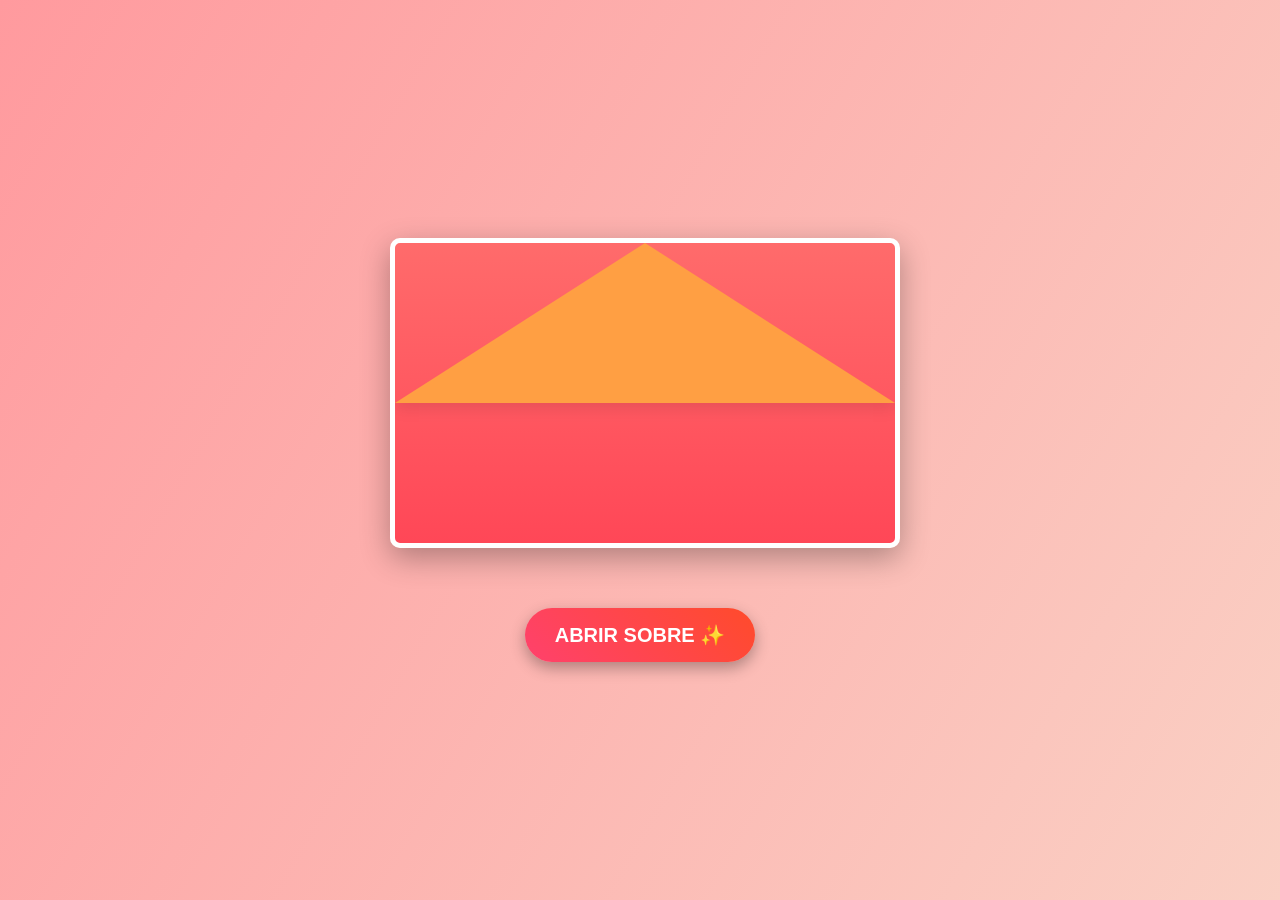
<file: index.html>
<!DOCTYPE html>
<html lang="es">
<head>
    <meta charset="UTF-8">
    <meta name="viewport" content="width=device-width, initial-scale=1.0">
    <title>Feliz Cumpleaños Estephany Gabriela</title>
    <style>
        body {
            margin: 0;
            padding: 0;
            background: linear-gradient(120deg, #ff9a9e, #fad0c4);
            font-family: "Comic Sans MS", cursive, sans-serif;
            display: flex;
            justify-content: center;
            align-items: center;
            height: 100vh;
            flex-direction: column;
            overflow: hidden;
        }

        .container {
            position: relative;
            width: 500px;
            height: 350px;
            perspective: 1000px;
        }

        .envelope {
            position: relative;
            width: 500px;
            height: 300px;
            background: linear-gradient(to bottom, #ff6b6b, #ff4757);
            border-radius: 10px;
            overflow: hidden;
            box-shadow: 0 10px 30px rgba(0,0,0,0.3);
            display: flex;
            justify-content: center;
            align-items: flex-end;
            transition: transform 0.5s;
            border: 5px solid #fff;
        }

        .flap {
            position: absolute;
            top: 0;
            left: 0;
            width: 0;
            height: 0;
            border-left: 250px solid transparent;
            border-right: 250px solid transparent;
            border-bottom: 160px solid #ff9f43;
            transition: transform 0.8s ease;
            transform-origin: top;
            box-shadow: 0 5px 15px rgba(0,0,0,0.1);
        }

        .card {
            position: absolute;
            top: 50px;
            left: 10px;
            width: 480px;
            height: 270px;
            background: white;
            border-radius: 15px;
            padding: 20px;
            box-shadow: 0 5px 15px rgba(0,0,0,0.3);
            text-align: center;
            transform: translateY(100%);
            transition: transform 0.8s ease 0.3s;
        }

        .btn {
            margin-top: 20px;
            padding: 15px 30px;
            background: linear-gradient(45deg, #ff416c, #ff4b2b);
            color: #fff;
            border: none;
            border-radius: 30px;
            font-size: 20px;
            cursor: pointer;
            transition: background 0.3s, transform 0.2s;
            box-shadow: 0 6px 15px rgba(0,0,0,0.3);
            font-weight: bold;
            text-transform: uppercase;
        }

        .btn:hover {
            background: linear-gradient(45deg, #e83e8c, #ff5733);
            transform: scale(1.1);
        }

        #toggle {
            display: none;
        }

        #toggle:checked ~ .container .flap {
            transform: rotateX(180deg);
        }

        #toggle:checked ~ .container .card {
            transform: translateY(0);
        }
    </style>
</head>
<body>
    <input type="checkbox" id="toggle">
    <div class="container">
        <div class="envelope">
            <div class="flap"></div>
            <div class="card">
                <h1>🎉 Feliz Cumpleaños, Estephany Gabriela 🎂</h1>
                <p>Fátima,  
                🎉🎁🎈 Hoy es un dia muy especial ya que cumples 23 años 
                que Dios te bendiga grandemente, sabes que siempre quiero 
                todo lo bueno para ti me importas tu MUCHAS FELICIDADES🎉🎂💖.  
                ¡Todo lo bueno para ti! 💖</p>
                <div class="footer">Con cariño.🎁🎈</div>
            </div>
        </div>
    </div>
    <label for="toggle" class="btn">Abrir Sobre ✨</label>
</body>
</html>
</file>
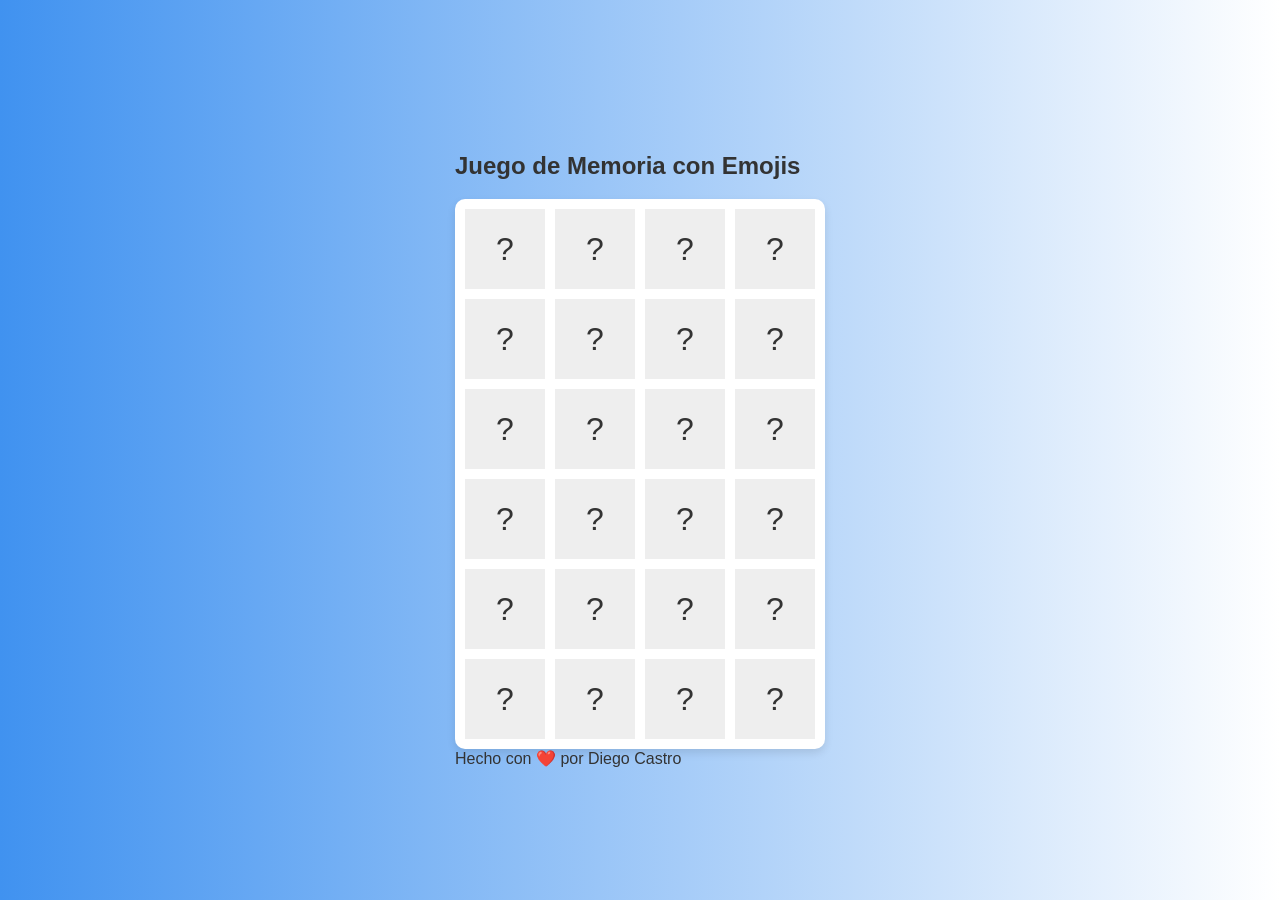
<file: memory.html>
<!DOCTYPE html>
    <html lang="es">
    <head>
        <meta charset="UTF-8">
        <meta name="viewport" content="width=device-width, initial-scale=1.0">
        <title>Juego de Memoria con Emojis</title>
        <link rel="stylesheet" href="estilos_memory.css">
    </head>
    <body>
        <div class="container">
            <h2>Juego de Memoria con Emojis</h2>



    <div class="grid">
        <div class="card" data-card="1"><span class="emoji">🐶</span></div>
        <div class="card" data-card="1"><span class="emoji">🐶</span></div>
        <div class="card" data-card="2"><span class="emoji">🐱</span></div>
        <div class="card" data-card="2"><span class="emoji">🐱</span></div>
        <div class="card" data-card="3"><span class="emoji">🐹</span></div>
        <div class="card" data-card="3"><span class="emoji">🐹</span></div>
        <div class="card" data-card="4"><span class="emoji">🦊</span></div>
        <div class="card" data-card="4"><span class="emoji">🦊</span></div>
        <div class="card" data-card="5"><span class="emoji">🐻</span></div>
        <div class="card" data-card="5"><span class="emoji">🐻</span></div>
        <div class="card" data-card="6"><span class="emoji">🐼</span></div>
        <div class="card" data-card="6"><span class="emoji">🐼</span></div>
        <div class="card" data-card="7"><span class="emoji">🦁</span></div>
        <div class="card" data-card="7"><span class="emoji">🦁</span></div>
        <div class="card" data-card="8"><span class="emoji">🐮</span></div>
        <div class="card" data-card="8"><span class="emoji">🐮</span></div>
        <div class="card" data-card="9"><span class="emoji">🐸</span></div>
        <div class="card" data-card="9"><span the="emoji">🐸</span></div>
        <div class="card" data-card="10"><span class="emoji">🐯</span></div>
        <div class="card" data-card="10"><span class="emoji">🐯</span></div>
        <div class="card" data-card="11"><span class="emoji">🐵</span></div>
        <div class="card" data-card="11"><span class="emoji">🐵</span></div>
        <div class="card" data-card="12"><span class="emoji">🐧</span></div>
        <div class="card" data-card="12"><span class="emoji">🐧</span></div>

     
   
    </div>
    <footer>
        Hecho con ❤️ por Diego Castro
    </footer>
    <script src="memory.js"></script>
</body>
</html>
</file>
<file: estilos_memory.css>
body {
    display: flex;
    justify-content: center;
    align-items: center;
    height: 100vh;
    margin: 0;
    background-color: #f0f0f0;
    font-family: Arial, sans-serif;
}

.grid {
    display: grid;
    grid-template-columns: repeat(4, 80px);
    grid-auto-rows: 80px;
    grid-gap: 10px;
    padding: 10px;
    background-color: #fff;
    border-radius: 10px;
    box-shadow: 0 4px 8px rgba(0, 0, 0, 0.1);
}

.card {
    width: 100%;
    height: 100%;
    background-color: #ccc;
    cursor: pointer;
    perspective: 1000px;
    transform-style: preserve-3d;
    transition: transform 0.5s, background-color 0.3s;
    position: relative;
    display: flex;
    justify-content: center;
    align-items: center;
}

.card .emoji {
    width: 100%;
    height: 100%;
    display: flex;
    justify-content: center;
    align-items: center;
    font-size: 2rem;
    backface-visibility: hidden;
    position: absolute;
    transform: rotateY(180deg);
}

.card.flipped .emoji {
    transform: rotateY(0deg);
}

.card::before {
    content: '?';
    position: absolute;
    width: 100%;
    height: 100%;
    background: #eee;
    display: flex;
    justify-content: center;
    align-items: center;
    font-size: 2rem;
    backface-visibility: hidden;
}

.card.flipped::before {
    transform: rotateY(180deg);
}

body {
    display: flex;
    justify-content: center;
    align-items: center;
    height: 100vh;
    margin: 0;
    background: linear-gradient(to right, #4092f0, #ffffff); /* Un gradiente suave de gris claro a blanco */
    font-family: 'Roboto', sans-serif;
    color: #333;
}
</file>
